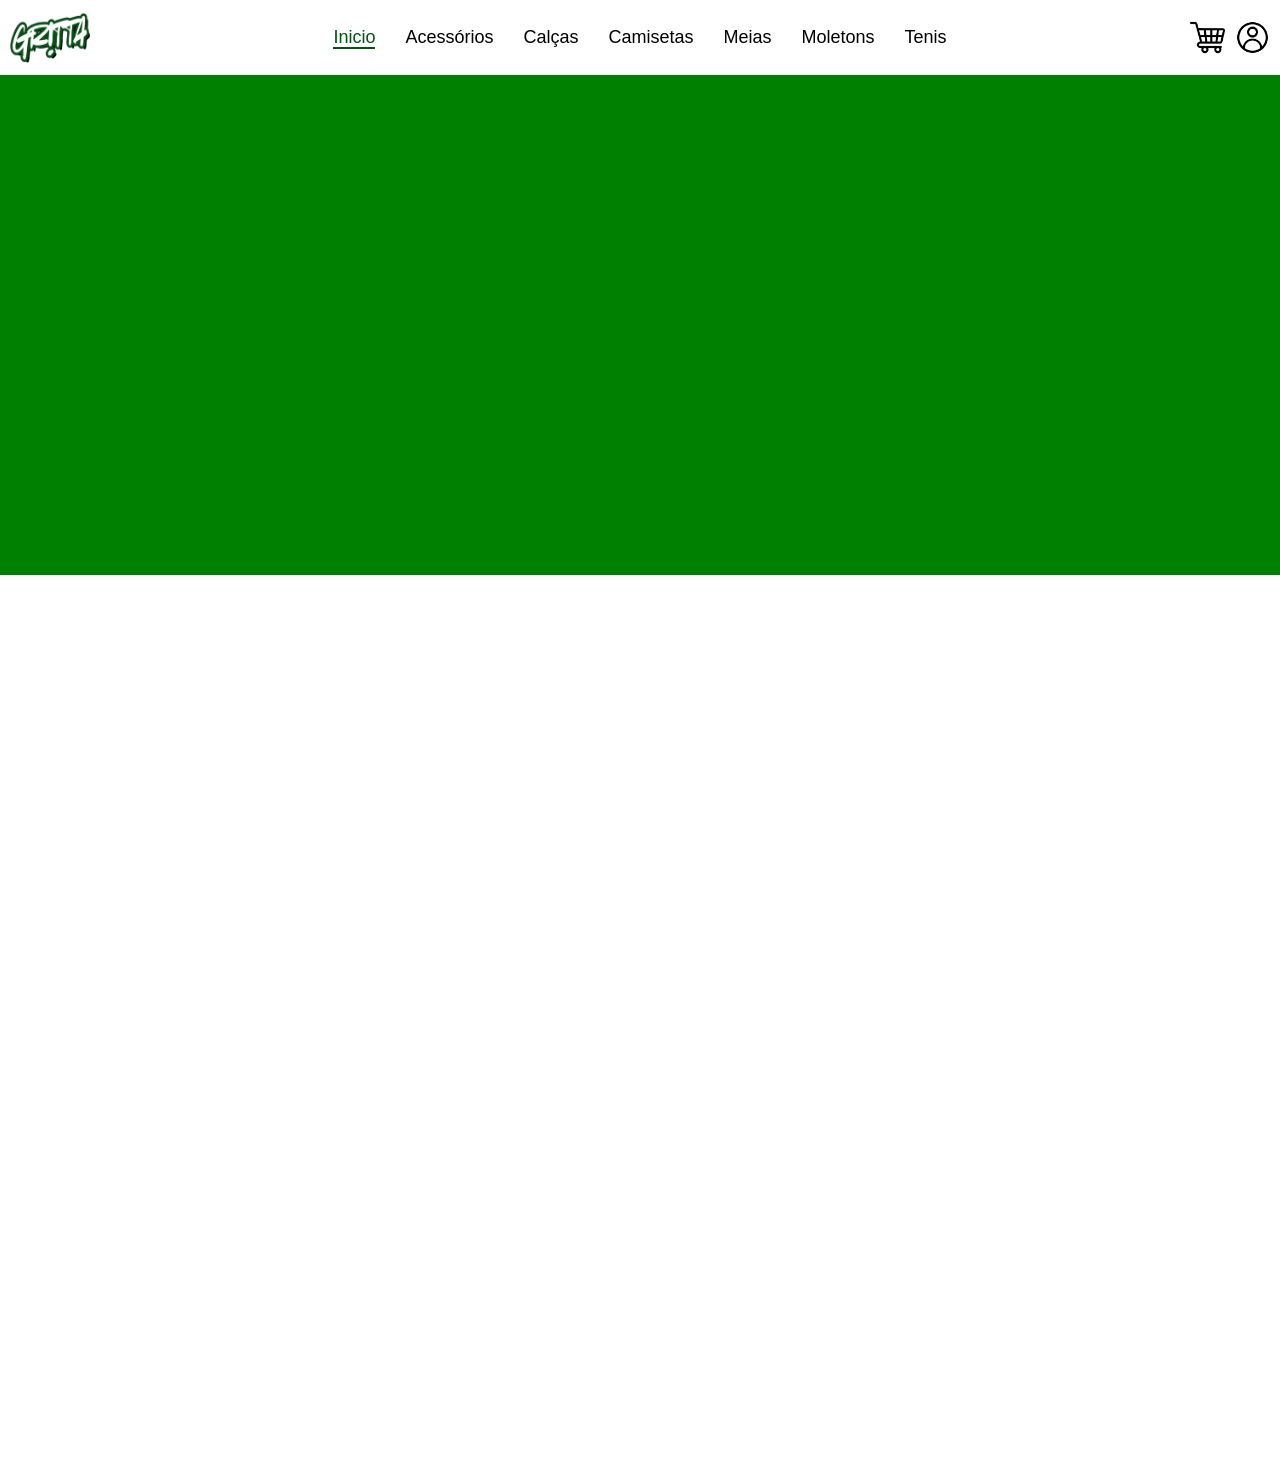
<file: index.html>
<!DOCTYPE html>
<html lang="pt-br">

<head>
    <meta charset="UTF-8">
    <meta name="viewport" content="width=device-width, initial-scale=1.0">
    <link rel="icon" type="icon/png" href="./img/favicon-16x16.png" />
    <title>Gr!tta</title>
    <link rel="stylesheet" href="css/reset.css">
    <link rel="stylesheet" href="css/layout.css">
    <link rel="stylesheet" href="css/menu.css">
    <link rel="stylesheet" href="css/main.css">
    <script src="js/menu.js"></script>
</head>

<body>
    <header class="topHeader" id="cabecalho">
        <div id="logo">
            <a href="index.html"><img src="img/menu/logo.png" alt="logo gritta"></a>
        </div>
        <a href="javascript:void(0);" id="icon" onclick="myFunction()">&#9776;</a>
        <nav id="navMenu">
            <a id="active" href="index.html">Inicio</a>
            <a href="pages/acessorios.html">Acessórios</a>
            <a href="pages/calcas.html">Calças</a>
            <a href="pages/camisetas.html">Camisetas</a>
            <a href="pages/meias.html">Meias</a>
            <a href="pages/moletons.html">Moletons</a>
            <a href="pages/tenis.html">Tenis</a>
        </nav>
        <div id="contaUsuario">
            <a href="pages/carrinho.html"><img src="img/menu/carrinho-de-compras.png" alt=""></a>
            <a href="pages/login.html"><img src="img/menu/perfil-de-usuario.png" alt=""></a>
        </div>
    </header>
    <section id="banner">
    </section>
    <section id="inicio"></section>
</body>

</html>
</file>
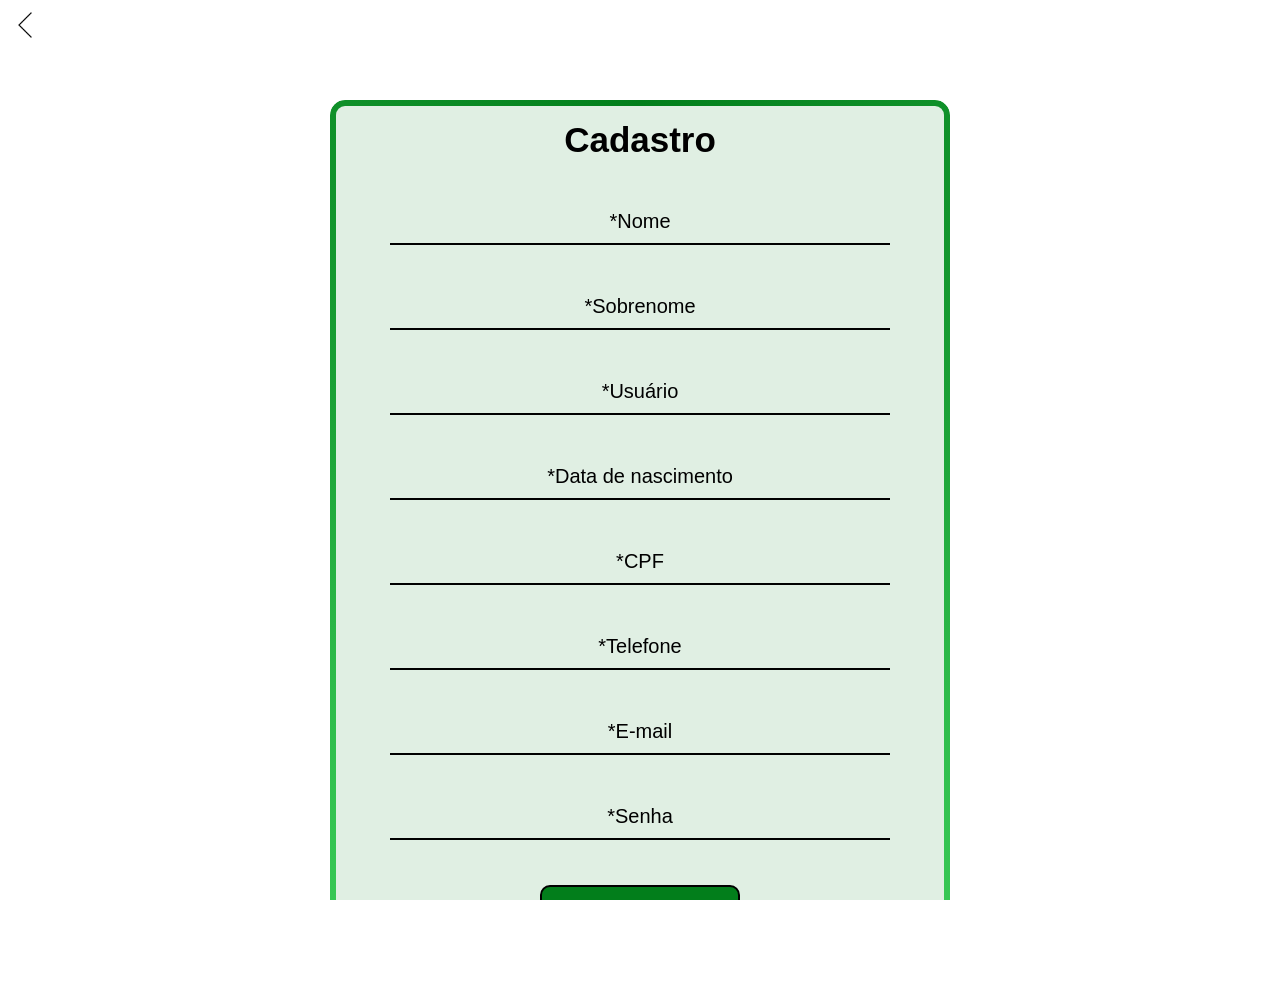
<file: pages/cadastro.html>
<!DOCTYPE html>
<html lang="pt-br">

<head>
    <meta charset="UTF-8">
    <meta name="viewport" content="width=device-width, initial-scale=1.0">
    <link rel="icon" type="icon/png" href="./img/favicon-16x16.png" />
    <title>GR!TTA | Cadastro</title>
    <link rel="stylesheet" href="../css/reset.css">
    <link rel="stylesheet" href="../css/layout.css">
    <link rel="stylesheet" href="../css/style.css">
    <link rel="stylesheet" href="../css/cadastro.css">
    <script src="../js/menu.js"></script>
    <script src="../js/cadastro.js"></script>
</head>

<body>
    <a href="login.html"><img src="../img/icon_voltar.png" id="voltar" alt="voltar"></a>
    <section id="secCadastro">
        <article id="artFormulario">
            <div id="fundo"></div>
            <form action="{{ url_for('fale_conosco') }}" method="post">
                <fieldset class="classForm" id="formulario">  
                    <h1 id="h1Cad">Cadastro</h1>
                    <div class="dados">
                        <input type="text" id="nome" name="nome" placeholder="" required>
                        <label>*Nome</label>
                    </div>

                    <div class="dados">
                        <input type="text" id="snome" name="snome" placeholder="" required>
                        <label>*Sobrenome</label>
                    </div>

                    <div class="dados">
                        <input type="text" id="usuario" name="usuario" placeholder="" required>
                        <label>*Usuário</label>
                    </div>

                    <div class="dados">
                        <input type="text" inputmode="numeric" id="data_nasc" name="data_nasc" placeholder="" maxlength="10" required>
                        <label>*Data de nascimento</label>
                    </div>

                    
                    <div class="dados">
                        <input type="text" id="cpf" name="cpf" placeholder="" maxlength="11" required>
                        <label>*CPF</label>
                    </div>
                    
                    <div class="dados">
                        <input type="tel" id="tel" name="tel" placeholder="" required>
                        <label>*Telefone</label>
                    </div>

                    <div class="dados">
                        <input type="email" id="email" name="email" placeholder="" pattern="[a-z0-9._%+-]+@[a-z0-9.-]+\.[a-z]{2,}$" required>
                        <label>*E-mail</label>
                    </div>

                    <div class="dados">
                        <input type="password" id="senha" name="senha" placeholder="" required>
                        <label>*Senha</label>
                    </div>
                    <button type="submit" class="botao" name="cadastrar">
                        Cadastrar
                    </button>
                </fieldset>
            </form>
        </article>
    </section>

</body>

</html>
</file>
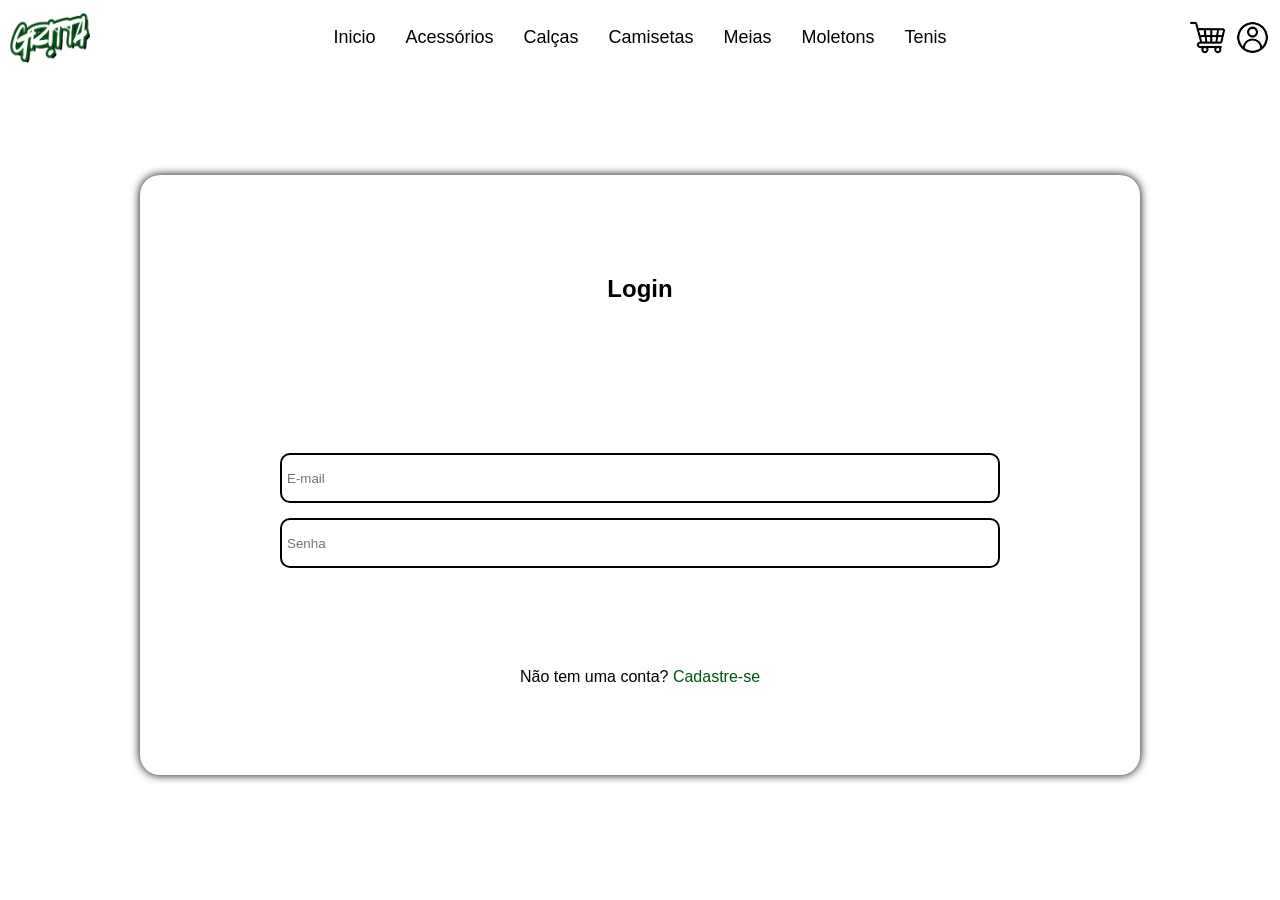
<file: pages/login.html>
<!DOCTYPE html>
<html lang="pt-br">

<head>
    <meta charset="UTF-8">
    <meta name="viewport" content="width=device-width, initial-scale=1.0">
    <link rel="icon" type="icon/png" href="./img/favicon-16x16.png" />
    <title>Gr!tta | Login</title>
    <link rel="stylesheet" href="../css/reset.css">
    <link rel="stylesheet" href="../css/layout.css">
    <link rel="stylesheet" href="../css/menu.css">
    <link rel="stylesheet" href="../css/login.css">
    <link rel="stylesheet" href="../css/style.css">
    <script src="../js/menu.js"></script>
</head>

<body>
    <header class="topHeader" id="cabecalho">
        <div id="logo">
            <a href="../index.html"><img src="../img/menu/logo.png" alt="logo gritta"></a>
        </div>
        <a href="javascript:void(0);" id="icon" onclick="myFunction()">&#9776;</a>
        <nav id="navMenu">
            <a href="../index.html">Inicio</a>
            <a href="../pages/acessorios.html">Acessórios</a>
            <a href="../pages/calcas.html">Calças</a>
            <a href="../pages/camisetas.html">Camisetas</a>
            <a href="../pages/meias.html">Meias</a>
            <a href="../pages/moletons.html">Moletons</a>
            <a href="../pages/tenis.html">Tenis</a>
        </nav>
        <div id="contaUsuario">
            <a href="../pages/carrinho.html"><img src="../img/menu/carrinho-de-compras.png" alt=""></a>
            <a href="../pages/login.html"><img src="../img/menu/perfil-de-usuario.png" alt=""></a>
        </div>
    </header>
    <main>
        <section id="login">
            <h1 id="loginH1">Login</h1>
            <form id="formulario">
                <input type="email" name="email" placeholder="E-mail" required>
                <input type="password" name="senha" placeholder="Senha" required>
            </form>
            <p id="pCadastro">Não tem uma conta? <a href="cadastro.html">Cadastre-se</a></p>
        </section>
    </main>
</body>

</html>
</file>
<file: css/layout.css>
html, body {
    width: 100%;
    height: 100%;
    margin: 0;
    padding: 0;
    overflow-x: hidden;
}
</file>
<file: css/menu.css>
#cabecalho {
    background-color: rgb(255, 255, 255);
    display: flex;
    margin: 0 auto;
    width: 100%;
    height: 75px;
    gap: 100px;
    justify-content: space-between;
    align-items: center;
}

#navMenu {
    display: flex;
    flex-direction: row;
    margin: 0 auto;
    width: 80%;
    align-items: center;
    gap: 75px;
    justify-content: center;
}

#navMenu a {
    color: rgb(0, 0, 0);
    font-family: 'Gill Sans', 'Gill Sans MT', Calibri, 'Trebuchet MS', sans-serif;
    font-size: 18px;
    text-decoration: none;
    position: relative;
    padding-bottom: 1px;
    transition: all 0.3s ease;
}

#navMenu a:hover {
    color: #055214;
}


#navMenu a::after {
    content: '';
    position: absolute;
    left: 0;
    bottom: 0;
    width: 0;
    height: 2px;
    background-color: #055214;
    transition: width 0.3s ease-in;
}

#navMenu a:hover::after {
    width: 100%;
}


#active {
    color: #055214 !important;
}

#navMenu a#active::after {
    background-color: #055214;
    width: 100%;
}

#logo {
    height: auto;
    margin: 4px 0 0 10px;
}

#logo a img {
    width: 80px;
    height: 50px;
    transition: transform 0.5s ease;
}

#logo a img:hover {
    transform: scale(1.1);
}

#contaUsuario {
    display: flex;
    gap: 10px;
    margin-right: 10px;
}

#contaUsuario a {
    align-items: center;
    display: flex;
    transition: transform 0.5s ease;
}

#contaUsuario a img {
    width: 35px;
    height: auto;
}

#contaUsuario a:hover {
    transform: scale(1.1);
}

#icon {
    display: none;
}

@media all and (max-width:1300px) {
    #navMenu {
        gap: 30px;
    }
}

@media all and (max-width:1000px) {

    .topHeader.responsive {
        height: 75px !important;
        flex-direction: row !important;
        align-items: center;
    }

    #cabecalho {
        gap: 20px;
        position: relative;
    }

    #navMenu {
        display: none;
        position: absolute;
        top: 75px;
        left: 0;
        width: 100%;
        background-color: rgb(255, 255, 255);
        flex-direction: column;
        gap: 20px;
        padding: 20px 0;
        z-index: 999;
    }

    .topHeader.responsive #navMenu {
        display: flex;
    }

    .topHeader.responsive #icon {
        margin-top: 0;
    }

    #icon {
        margin: 0 0 10px 10px;
        font-size: 20px;
        display: block !important;
        color: black;
        text-decoration: none;
    }

    #logo {
        width: auto;
        display: flex;
        justify-content: center;
    }

    #logo a img {
        width: 60px;
        height: 35px;
    }

    #contaUsuario {
        justify-content: flex-end;
    }

    #contaUsuario a img {
        width: 25px;
    }
}
</file>
<file: css/main.css>
#inicio{
    width: 100%;
    height: 100%;
}
#banner{
    width: 100%;
    height: 500px;
    margin: 0 auto;
    overflow: hidden;
    background-color:  green;
}
#banner img{
    width: 100%;
    height: 100%;
    object-fit: cover;
    object-position: center 10%;
}
</file>
<file: css/style.css>
#h1Cad{
    font-family: Arial, Helvetica, sans-serif;
    font-size: 35px;
    text-align: center;
}
#loginH1{
    text-align: center;
    font-family: 'Gill Sans', 'Gill Sans MT', Calibri, 'Trebuchet MS', sans-serif;
    margin-top: 50px;
}
#pCadastro{
    text-align: center;
}
</file>
<file: css/cadastro.css>
#secCadastro {
    display: flex;
    justify-content: center;
    width: 100%;
}

#formulario {
    display: flex;
    margin: 0 auto;
    border: 0;
    width: 500px;
    text-align: center;
    flex-direction: column;
    padding: 20px 60px;
    border-radius: 15px;
    gap: 45px;
    border: 10px solid #027e1b;
    border-image-source: linear-gradient(to right, #027e1b, #46db64);
    border-image-slice: 1;
    background-color: #027e1b1f;
}

.dados {
    display: flex;
    flex-direction: column;
    align-items: center;
    width: 100%;
    position: relative;
}

.dados label {
    position: absolute;
    top: 5px;
    transition: all 0.3s ease;
    pointer-events: none;
    text-align: center;
    font-size: 20px;
    font-family: 'Gill Sans', 'Gill Sans MT', Calibri, 'Trebuchet MS', sans-serif;
    color: black;
}

.dados input {
    width: 500px;
    height: 40px;
    border: none;
    border-bottom: 2px solid black;
    background-color: unset;
    font-size: 20px;
    text-align: center;
    font-size: 17px;
}

.dados input:focus {
    outline: none;
}

.dados input:focus+label,
.dados input:not(:placeholder-shown)+label {
    top: -25px;
    font-size: 16px;

}

.botao {
    margin: 0 auto;
    border: none;
    border-radius: 10px;
    width: 200px;
    height: 50px;
    cursor: pointer;
    background-color: #027e1b;
    border: 2px solid black;
}

#voltar{
    display: flex;
    width: 30px;
    margin: 10px;
}

@media all and (max-width: 700px) {
    .dados input {
        width: 77% !important;
        max-width: 100%;
        font-size: 16px;
    }

    #formulario{
        width: 89%;
        padding: 40px 10px;
    }

    .dados label {
        font-size: 16px;
    }

    .dados input:focus+label,
    .dados input:not(:placeholder-shown)+label {
        font-size: 14px;
    }
}
/* Texto gerado por IA */
/* 1. Registrar a variável de ângulo para animação suave */
@property --angle {
  syntax: '<angle>';
  initial-value: 0deg;
  inherits: false;
}

#formulario {
    display: flex;
    margin: 50px auto;
    width: 500px;
    text-align: center;
    flex-direction: column;
    padding: 20px 60px;
    gap: 45px;
    position: relative;
    z-index: 0;
    
    /* O SEU FUNDO TRANSPARENTE AQUI */
    background-color: #027e1b1f; 
    border-radius: 15px;
    
    /* Removemos a borda real para usar o efeito */
    border: none;
}

#formulario::before {
    content: '';
    position: absolute;
    inset: 0; /* Fica exatamente no tamanho do form */
    border-radius: 15px; 
    padding: 6px; /* Essa é a espessura da sua borda */
    
    /* O degradê giratório */
    background: conic-gradient(from var(--angle), #027e1b, #46db64, #027e1b);
    
    /* A MÁGICA: Recorta o centro para mostrar apenas a borda */
    -webkit-mask: 
        linear-gradient(#fff 0 0) content-box, 
        linear-gradient(#fff 0 0);
    mask: 
        linear-gradient(#fff 0 0) content-box, 
        linear-gradient(#fff 0 0);
    -webkit-mask-composite: xor;
    mask-composite: exclude;
    
    animation: girar 3s linear infinite;
    pointer-events: none; /* Garante que a borda não atrapalhe cliques nos inputs */
}

@keyframes girar {
    from { --angle: 0deg; }
    to { --angle: 360deg; }
}
  
  /* AJUSTE NO SEU CÓDIGO: Removi o border antigo para não conflitar */
  #formulario {
      border: none !important; 
  }
</file>
<file: css/login.css>
#login {
    border-radius: 20px;
    width: 1000px;
    height: 600px;
    box-shadow: 0 0 10px black;
    top: 100px;
    flex-direction: column;
    display: flex;
    gap: 100px;
    padding: 50px;
    margin: 0 auto;
    margin-top: 100px;
    background-color: white;
}


#formulario{
    width: 100%;
    display: flex;
    flex-direction: column;
    gap: 15px;
    align-items: center;
    margin-top: 50px;
}

#login input {
    padding: 5px;
    width: 80%;
    height: 50px;
    border-radius: 10px;
    border: 2px solid black;
    outline: none;
}

#login input:focus {
    border-radius: 9px;
    border: 2px solid #055214;
    box-shadow: 0 0 5px #055214;
}

#login p{
    font-family: 'Segoe UI', Tahoma, Geneva, Verdana, sans-serif;
}

#login a{
    font-family: 'Franklin Gothic Medium', 'Arial Narrow', Arial, sans-serif;
    color: #055214;
}

@media all and (max-width: 1100px){
    #login {
        width: 90% !important;
    }
}

@media all and (max-width: 500px){
    #login{
        padding: 50px 0;
    }
    #login input {
        width: 90%;
    }
    #login a, #login p {
        font-size: 13px;
    }
}
</file>
